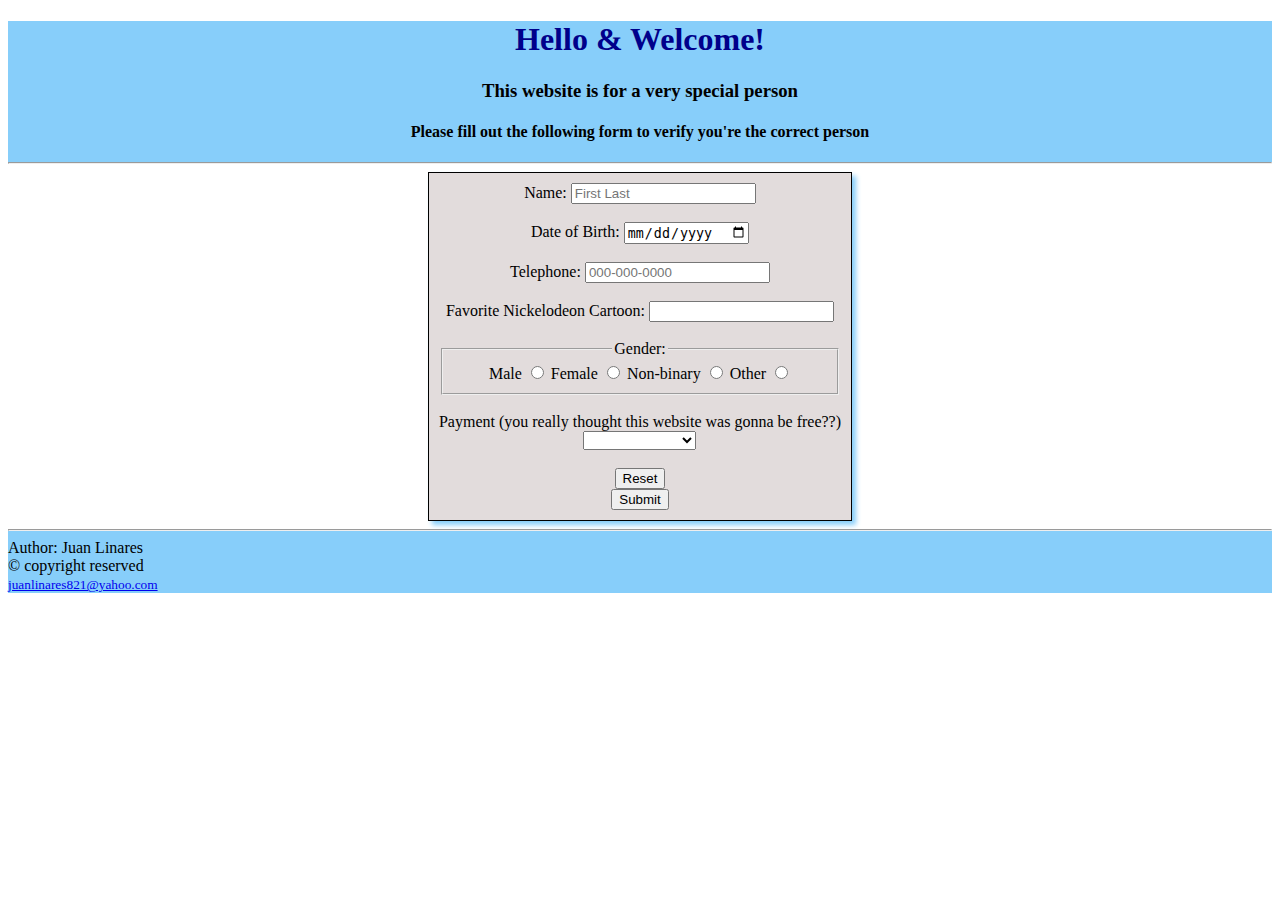
<file: index.html>
<!DOCTYPE html>
<html lang="en">
    <head>
        <title>For Mi Bonbonshita</title>
        <link rel="stylesheet" href="StyleSheets/index.css">
    </head>
    <script>
        // JavaScript function to handle the redirection after form submission
        function redirectToPage() {
            // After form submission, redirect to a new page
            window.location.href = "accept-page.html";
            return false;  // Prevent actual form submission to server
        }
    </script>

    <body>
        <header>
            <h1>Hello & Welcome!</h1>
            <h3>This website is for a very special person</h3>
            <h4>Please fill out the following form to verify you're the correct person</h4>
            <hr>
        </header>

        <div id="form">
            <form method="POST" onsubmit="return redirectToPage();" enctype="multipart/form-data">
                <div id="formContent">
                    <label for="name">Name:</label>
                    <input id="name"type="text" required placeholder="First Last">
    
                    <br><br>
                    <label for="DOB">Date of Birth:</label>
                    <input id="DOB" type="date" placeholder="mm/dd/yyyy" required>
    
                    <br><br>
                    <label for="phone">Telephone:</label>
                    <input id="phone" type="tel" placeholder="000-000-0000" pattern="[0-9]{3}-[0-9]{3}-[0-9]{4}" required>
                    
                    <br><br>
                    <label for="cartoon">Favorite Nickelodeon Cartoon:</label>
                    <input id="cartoon" type="text" required>
    
                    <br><br>
                    <fieldset>
                        <legend id="gender">Gender:</legend>
                        <label for="Male">Male</label>
                        <input type="radio" id="Male" value="Male" name="Gender">
                        <label for="Female">Female</label>
                        <input type="radio" id="Female" value="Female" name="Gender">
                        <label for="Non-binary">Non-binary</label>
                        <input type="radio" id="Non-binary" value="Non-binary" name="Gender">
                        <label for="Other">Other</label>
                        <input type="radio" id="Other" value="Other" name="Gender">
                    </fieldset>
    
                    <br>
                    <label for="payment">Payment (you really thought this website was gonna be free??)</label>
                    <br>
                    <select id="payment">
                        <option></option>
                        <option>Kiss</option>
                        <option>Hug</option>
                        <option>Dealer's choice</option>
                    </select><br>
    
                    <br>
                    <input type="reset">
                    <br>
                    <input type="submit">
          
                </div>
            </form>
        </div>
        
        <footer>
            <hr>
            Author: Juan Linares<br>
            &copy; copyright reserved<br>
            <small><a href="mailto:juanlinares821@yahoo.com">juanlinares821@yahoo.com</a></small>
        </footer>
    </body>
</html>
</file>
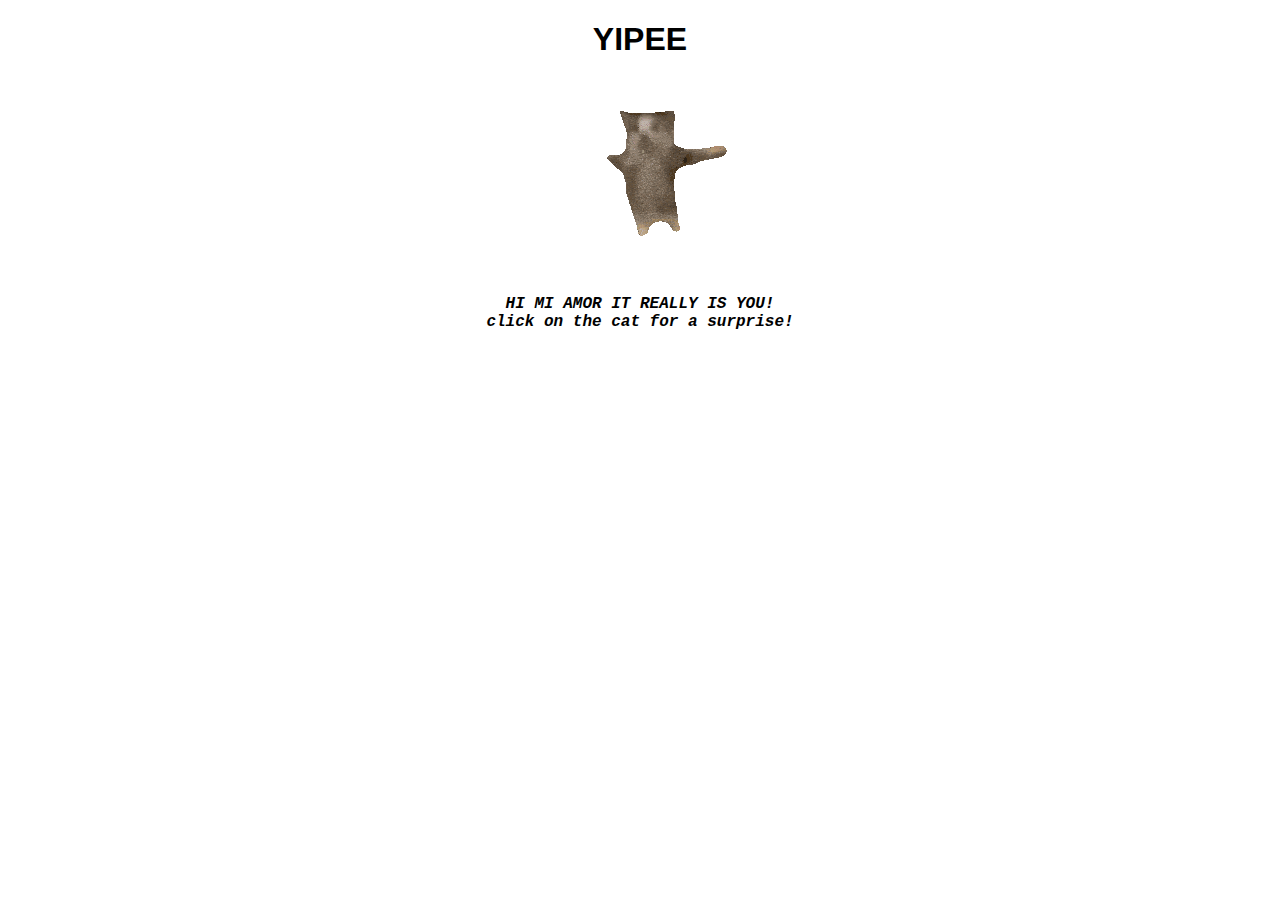
<file: accept-page.html>
<!DOCTYPE html>
<html lang="en">
<head>
    <meta charset="UTF-8">
    <meta name="viewport" content="width=device-width, initial-scale=1.0">
    <title>Document</title>
    <style>
        body{
            text-align: center;
        }

        h1{
            border: 1px;
            font-family: Verdana, Geneva, Tahoma, sans-serif;
        }
        p{
            font-family: 'courier new';
            font-size: 1em;
            font-weight: bold;
            font-style: oblique;
        }
    </style>
</head>
<body>
    <h1>YIPEE</h1>
    <a href="opening.html">
        <img src="Images/yipee-cat.gif">
    </a>
    <p>HI MI AMOR IT REALLY IS YOU!<br>
    click on the cat for a surprise!
    </p>

</body>
</html>
</file>
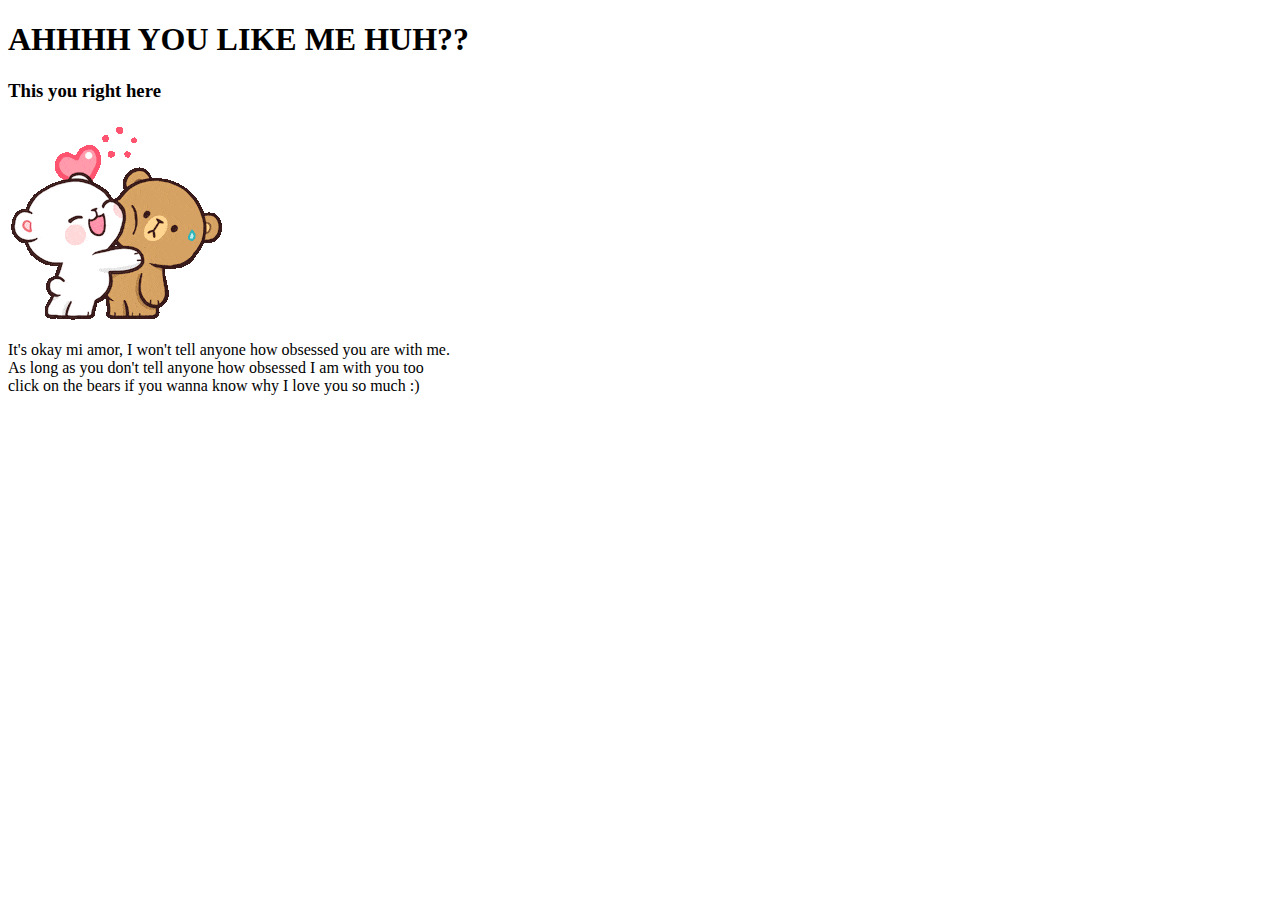
<file: bears.html>
<!DOCTYPE html>
<html>
    <head>
         <meta charset="UTF-8">
        <meta name="viewport" content="width=device-width, initial-scale=1.0">
        <title>For Mi Bonbonshita</title>
    </head>
    <body>
        <h1>AHHHH YOU LIKE ME HUH??</h1>
        <h3>This you right here</h3>
        <a href="reasons.html">
            <img src="/Images/love-bears.gif"
            height="200">
        </a>
        <p>It's okay mi amor, I won't tell anyone how obsessed you are with me.
        <br>As long as you don't tell anyone how obsessed I am with you too<br>
        click on the bears if you wanna know why I love you so much :)</p>
    </body>
</html>
</file>
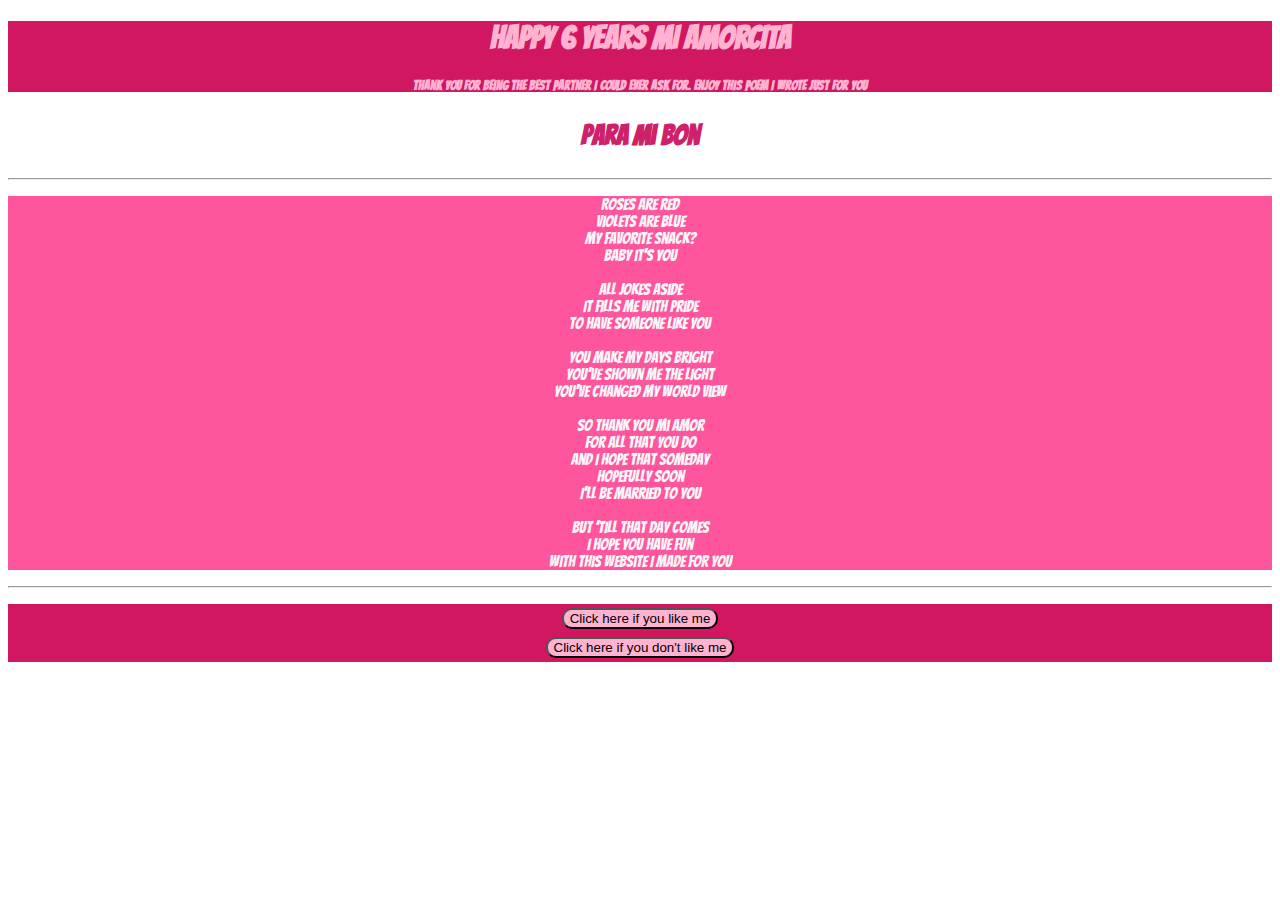
<file: opening.html>
<!DOCTYPE html>
<html>
    <head>
        <title>For Mi Bonbonshita</title>
        <link rel="stylesheet" href="StyleSheets/opening.css">
        <link rel="preconnect" href="https://fonts.googleapis.com">
        <link rel="preconnect" href="https://fonts.gstatic.com" crossorigin>
        <link href="https://fonts.googleapis.com/css2?family=Bangers&family=Mogra&display=swap" rel="stylesheet">
    </head>
    <body>
        <header>
            <h1>HAPPY 6 YEARS MI AMORCITA</h1>
            <h5>Thank you for being the best partner I could ever ask for. Enjoy this poem I wrote just for you</h5>
        </header>

        <h3 class="poemTitle">Para Mi Bon</h3>
        <hr>
        <p class="poem">
        Roses are red<br>
        Violets are blue<br>
        My favorite snack?<br>
        Baby it's you<br>
        <br>
        All jokes aside<br>
        It fills me with pride<br>
        To have someone like you<br>
        <br>
        You make my days bright<br>
        You've shown me the light<br>
        You've changed my world view<br>
        <br>
        So thank you mi amor<br>
        For all that you do<br>
        And I hope that someday<br>
        Hopefully soon<br>
        I'll be married to you<br>
        <br>
        But 'till that day comes<br>
        I hope you have fun<br>
        With this website I made for you<br>
        <hr>
        </p>


        <footer>
            <a href="bears.html"><button id="like">Click here if you like me</button></a>
            <script>
                var btn = document.getElementById("like");
                btn.addEventListener("mouseover", function(){
                    this.textContent = "YAYAYAYAYAYAYA!";
                })
                btn.addEventListener("mouseout", function(){
                    this.textContent = "Click here if you like me"
                })
            </script>
            <br>
            <a href="try_again.html"><button id="dislike">Click here if you don't like me</button></a>
            <script>
                var btn = document.getElementById("dislike");
                btn.addEventListener("mouseover", function(){
                    this.textContent = "BOOOOOOOOOOOOOOO!";
                })
                btn.addEventListener("mouseout", function(){
                    this.textContent = "Click here if you don't like me"
                })
            </script>
        </footer>
    </body>
</html>
</file>
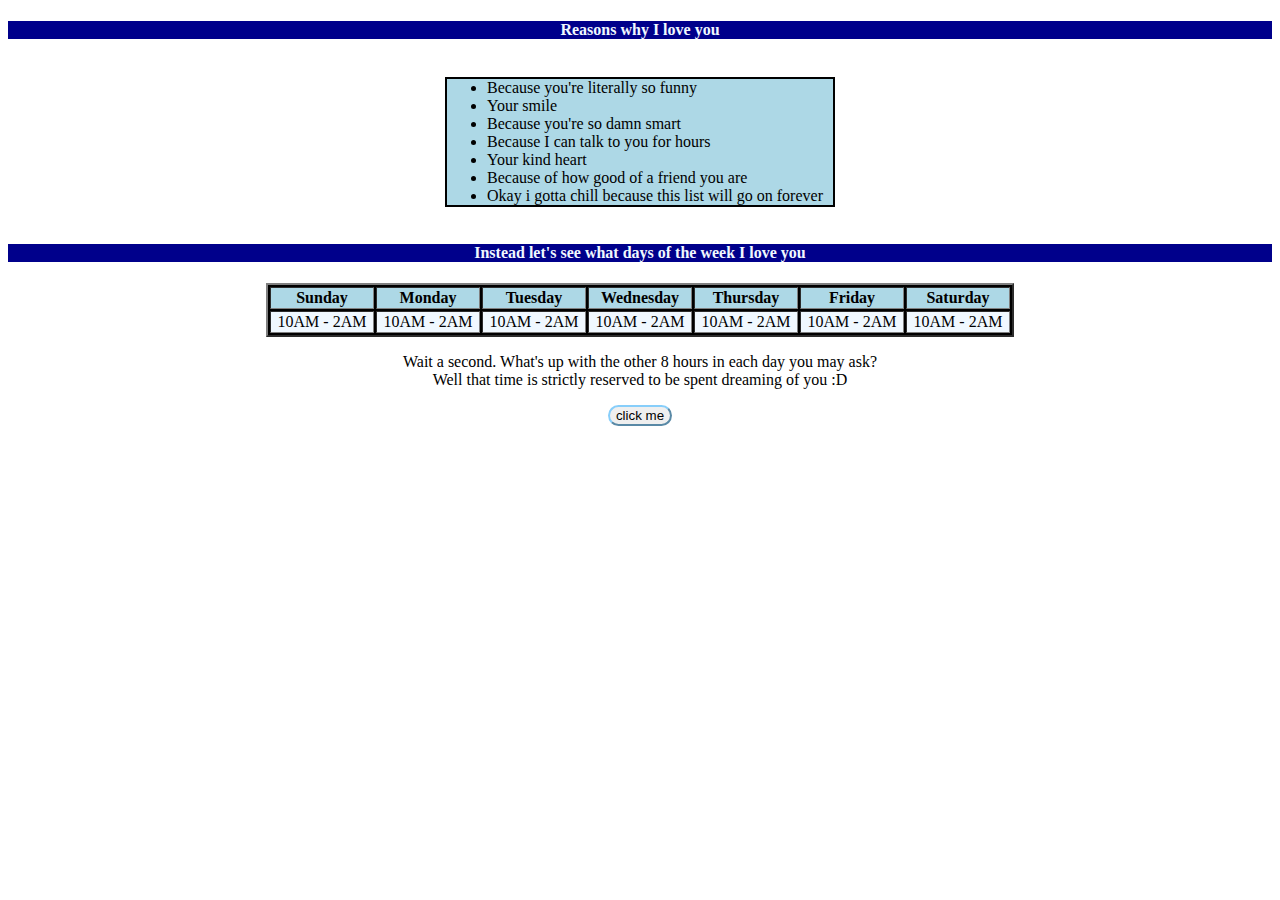
<file: reasons.html>
<!DOCTYPE html>
<html>
    <head>
        <title>For Mi Bonbonshita</title>
        <link rel="stylesheet" href="StyleSheets/reasons.css"
    </head>
    <body>
        <h4>Reasons why I love you</h4>
        <div class="myReasons">
            <ul>
                <li>Because you're literally so funny</li>
                <li>Your smile</li>
                <li>Because you're so damn smart</li>
                <li>Because I can talk to you for hours</li>
                <li>Your kind heart</li>
                <li>Because of how good of a friend you are</li>
                <li>Okay i gotta chill because this list will go on forever</li>
            </ul>
        </div>

        <h4>Instead let's see what days of the week I love you</h4>
            <table border="2">
                <tr align="center" class="daysOfTheWeek">
                    <th width="100">Sunday</th>
                    <th width="100">Monday</th>
                    <th width="100">Tuesday</th>
                    <th width="100">Wednesday</th>
                    <th width="100">Thursday</th>
                    <th width="100">Friday</th>
                    <th width="100">Saturday</th>
                </tr>
                <tr align="center" class="times">
                    <td>10AM - 2AM</td>
                    <td>10AM - 2AM</td>
                    <td>10AM - 2AM</td>
                    <td>10AM - 2AM</td>
                    <td>10AM - 2AM</td>
                    <td>10AM - 2AM</td>
                    <td>10AM - 2AM</td>
                </tr>
            </table>

        <p>Wait a second. What's up with the other 8 hours in each day you may ask?
        <br>Well that time is strictly reserved to be spent dreaming of you :D</p>
        
        <div id="button">
            <a href="last-page.html">
                <button>click me</button>
            </a>
        </div>
    </body>
</html>
</file>
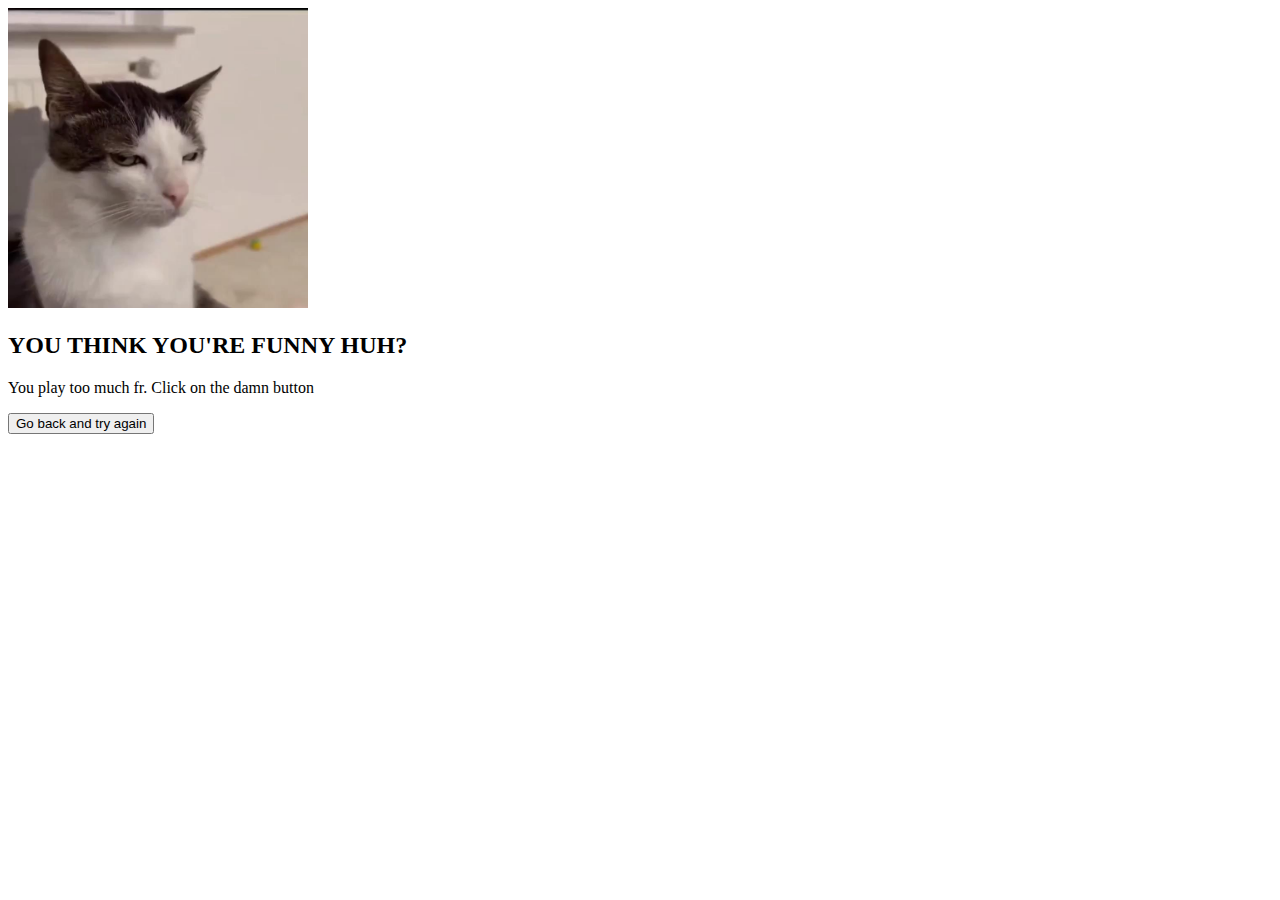
<file: try_again.html>
<!DOCTYPE html>
<html>
    <head>
        <title>For Mi Bonbonshita</title>
        <link rel="stylesheet" href="StyleSheets/try-again.css">
    </head>

    <body>
        <div id="catMeme">
            <img src="Images/side-eye-cat.jpg" height="300px" width="300px">
        </div>
        <h2>YOU THINK YOU'RE FUNNY HUH?</h2>
        <p>You play too much fr. Click on the damn button</p>
        <a href="opening.html">
            <button>Go back and try again</button>
        </a>
    </body>
</html>
</file>
<file: StyleSheets/index.css>
header{
    background-color: lightskyblue;
    text-align: center;
}

footer{
    background-color: lightskyblue;
}

form{
    background-color: rgb(226, 220, 220);
    border: solid;
    border-width: .5px;
    text-align: center;
}

#form{
    margin-left: auto;
    margin-right:auto;
    text-align: center;
    width: fit-content;
    height:fit-content;
    box-shadow: 4px 4px 5px lightskyblue;
}

#formContent{
    padding: 10px;
}

h1{
    color:darkblue;
}
</file>
<file: StyleSheets/opening.css>
header{
    background-color: rgb(208, 23, 96);
    text-align: center;

    h1{
        color: rgb(255, 179, 209);
    }
    
    h5{
        color: rgb(255, 179, 209);
        font-weight: bold;
    }
}

footer{
    background-color: rgb(208, 23, 96);
    color: rgb(255, 179, 209);
    text-align: center;
    
}

body{
    font-family: Bangers;
}

.poemTitle{
    color:  rgb(207, 33, 105);
    font-weight: bold;
    font-size: 1.75em;
    text-align: center;
}

.poem{
    background-color: rgb(255, 85, 157);
    color: rgb(250, 246, 248);
    text-align: center;
    
}

button{
    background-color: rgb(255, 179, 209);
    margin: 4px 2px;
    border-radius: 10px;
}
</file>
<file: StyleSheets/reasons.css>
h4{
    background-color: darkblue;
    color:aliceblue;
    text-align:center;
}

div.myReasons{
    text-align: center;
}

li{
    padding-right: 10px;
}

ul{
    background-color: lightblue;
    border: 2px solid;
    display: inline-block;
    text-align: left;
}

table{
    background-color: black;
    margin-left: auto;
    margin-right: auto;
}

p{
    text-align:center;
}

.daysOfTheWeek{
    background-color: lightblue;
}

.times{
    background-color: aliceblue;
}

#button{
    text-align: center;
}
button{
    border-color: lightskyblue;
    border-radius: 20px;
}
</file>
<file: StyleSheets/try-again.css>
#catMeme{
    position: relative;
}
</file>
